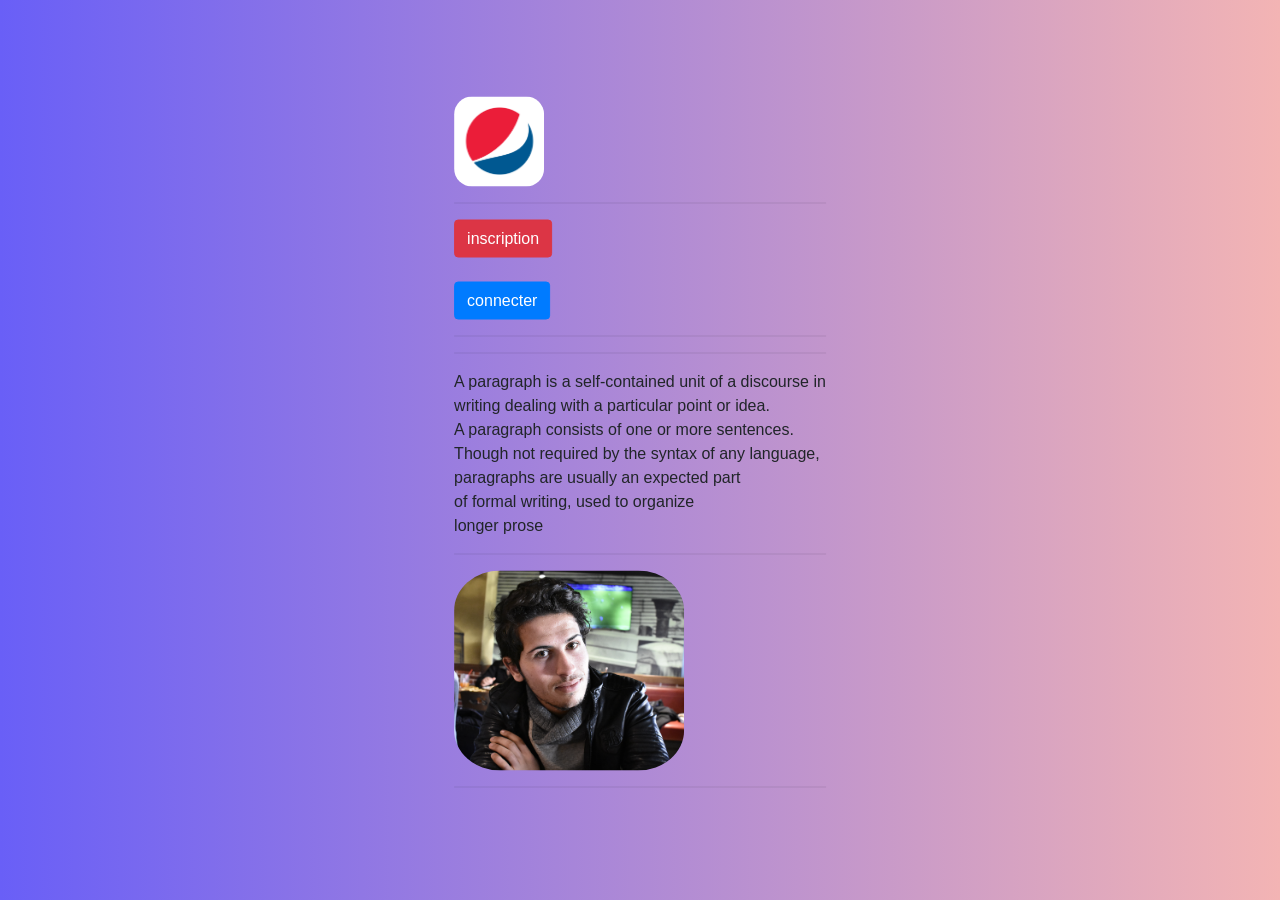
<file: html/index.html>
<! DOCTYPE html>
<html>
        <head>
                <meta charset="utf-8"/>
                <title> index</title>
                <link rel="stylesheet" href="../css/bootstrap.min.css">
                <link rel="stylesheet" href="../css/style.css">
                
        
            </head>
        
            <body>
                    <header>
                            <img src="../IMG/pepsi.png" height="90 " width="90"><br/>
                        <hr>
                        <a href="inscri.html" target="_blank"><button type="button" class="btn btn-danger">inscription</button>
                        </a></a></br></br>
                        <a href="connecter.html" target="_blank"><button type="button" class="btn btn-primary">connecter</button>
                        </a></a></br>
                    <hr>
                        </header>
    
    <hr>    <p>
A paragraph is a self-contained unit of a discourse in </br>
writing dealing with a particular point or idea. </br>
A paragraph consists of one or more sentences. </br>
Though not required by the syntax of any language,</br>
 paragraphs are usually an expected part </br>
 of formal writing, used to organize</br>
  longer prose</br>
    </p><hr>
    <img src="../IMG/mokh.JPG" height="200 " width="230"><br/>
    <hr>
        </body>
        </html>
</file>
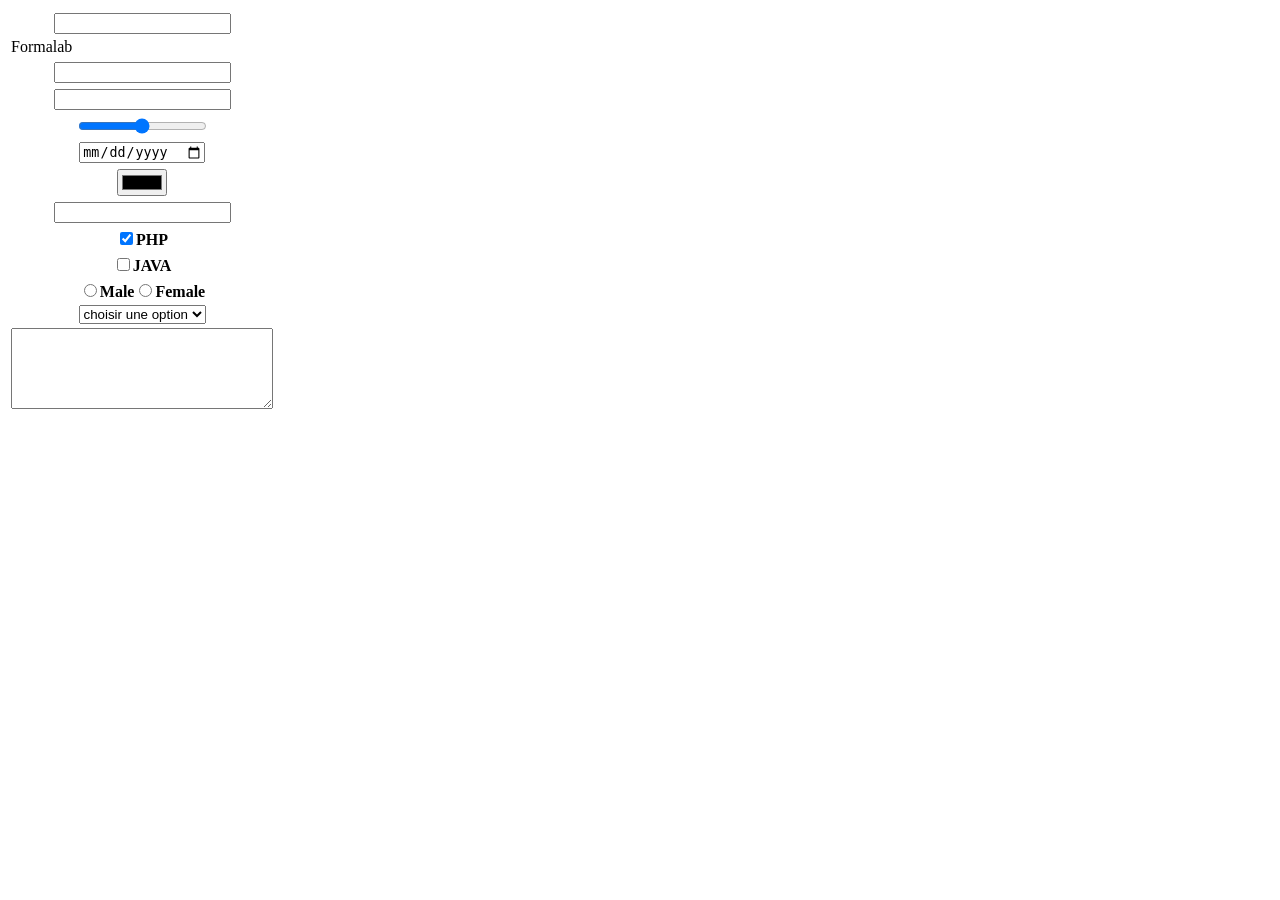
<file: test2.html>
<! DOCTYPE html>
<html>
    <head>
        <meta charset="utf-8"/>
        <title> Titre </title>

    </head>

    <body>
    <form name="form1" method="POST" action="">
<table>
    <thead> 
        <tr></tr><th> <input type="text"/> </th></tr>
    </thead>
    <tfoot>
        <tr></tr><th> <input type="number"/> </th></tr>
        <tr></tr><th> <input type="email"/> </th></tr>
        <tr></tr><th> <input type="range"/> </th></tr>
        <tr></tr><th> <input type="date"/> </th></tr>
        <tr></tr><th> <input type="color"/> </th></tr>
        <tr></tr><th> <input type="search"/> </th></tr>
        <tr></tr><th> <input type="checkbox" value="php" checked/>PHP </th></tr>
        <tr></tr><th> <input type="checkbox" value="java" />JAVA </th></tr>

        
        <tr></tr><th> <input type="radio" name="gendre" value="male" />Male<input type="radio" name="gendre" value="Female" />Female</th></tr>
      <tr> <th> 
           <select>           
                <option value ="cc"> choisir une option</option>

            <option value ="news"> news</option>
             <option value ="sport"> sport</option>
             <option value ="music"> music</option>
             <option value ="java"> java</option>
    
        </select>
    </th></tr>
    <tr><th> <textarea rows="5" cols="30"></textarea></th></tr>
    </tfoot>
    <tbody>
        <tr><td> Formalab</td></tr>
    </tbody>
</table>


</form>
        </body>

        </html>
</file>
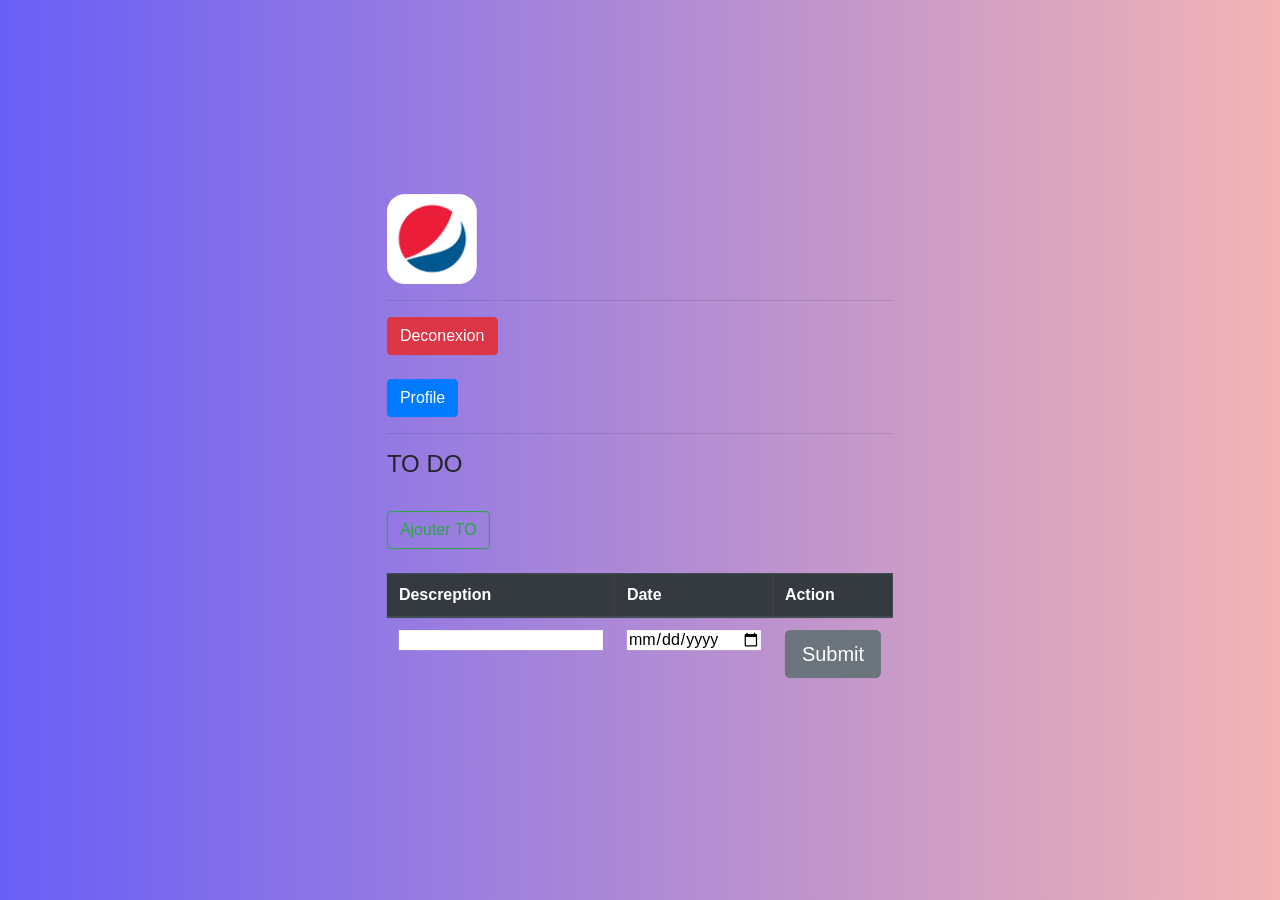
<file: html/acceuil.html>
<! DOCTYPE html>
<html>
    <head>
        <meta charset="utf-8"/>
        <title> acceuil</title>
        <link rel="stylesheet" href="../css/bootstrap.min.css">
        <link rel="stylesheet" href="../css/style.css">
        

    </head>

    <body>
      
            <header>
                    <img src="../IMG/pepsi.png" height="90 " width="90"><br/>
                <hr>
                <a href="connecter.html" target="_blank"><button type="button" class="btn btn-danger">Deconexion</button>
                </a></a></br></br>
                <a href="profile.html" target="_blank"><button type="button" class="btn btn-primary">Profile</button>
                </a></a></br>
            <hr>
                </header>
                <h4> TO DO</h4></br>
             <a href="todo.html" target="_blank"><button type="button" class="btn btn-outline-success">Ajouter TO</button>
             </a></a></br></br>

 
    </tbody>
    <form nom="inscri" method="GET" action="../php/todo.php">

    <table class="table">
            <thead class="thead-dark">
              <tr>
              
                <th scope="col">Descreption</th>
                <th scope="col">Date</th>
                <th scope="col">Action</th>
              </tr>
            </thead>
            <tbody>
            
             
            </thead>
            <tbody>
              <tr>
                
                <th><input type="text" name="desc"/></th>
                <th><input type="date"  name="date"/></th>
                <td><input type="submit" class="btn btn-secondary btn-lg"/>
                </td>
                
              </tr>
              
            </tbody>
          </table>
          
</table>
                </form>
                </body>

                </html>
</file>
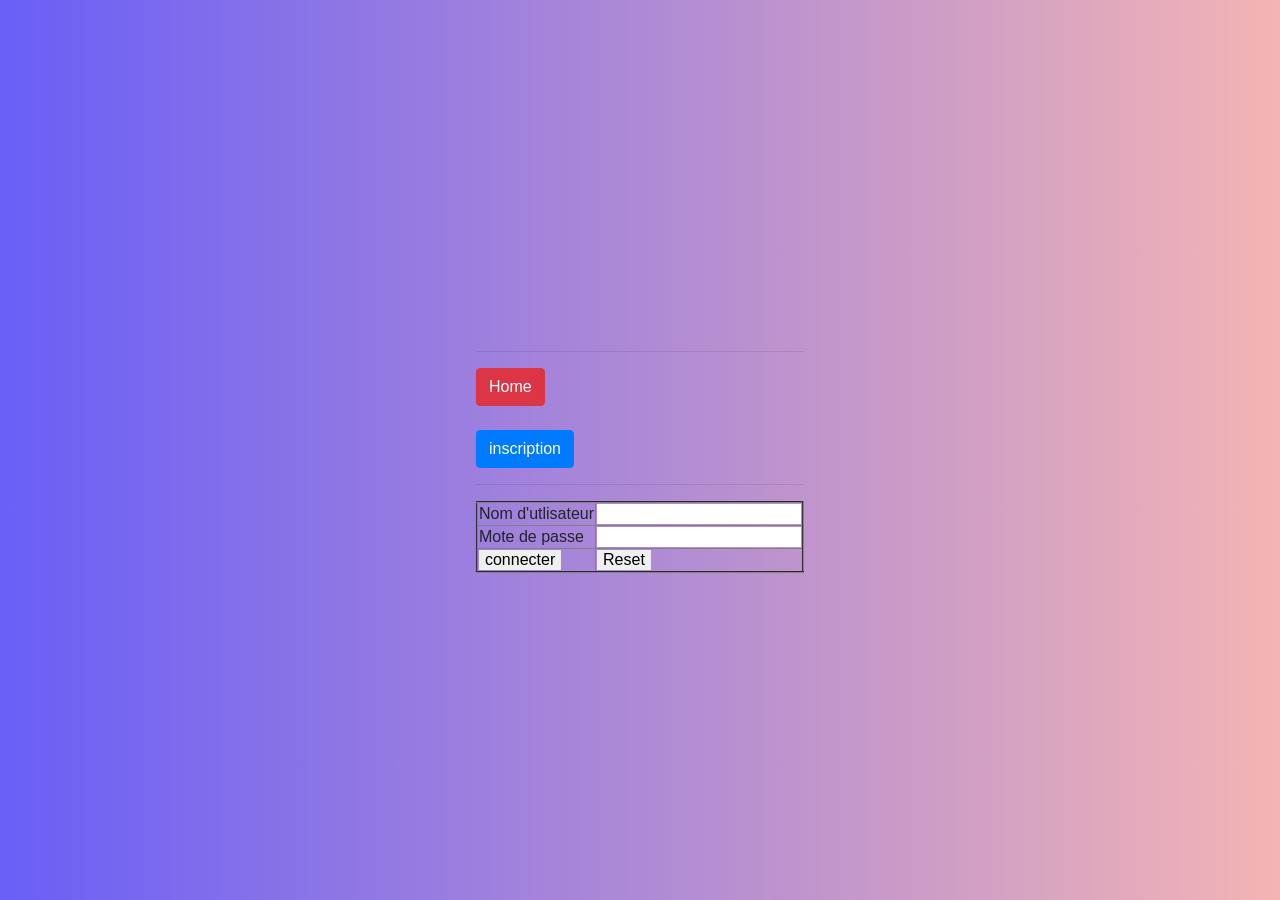
<file: html/connecter.html>
<! DOCTYPE html>
<html>
    <head>
        <meta charset="utf-8"/>
        <title> acceuil</title>
        <link rel="stylesheet" href="../css/bootstrap.min.css">
        <link rel="stylesheet" href="../css/style.css">
        

    </head>

 

    <body  align="center>
            <header>
                    <img src="../IMG/pepsi.png" height="90 " width="90"><br/>
                <hr>
                <a href="index.html" target="_blank"><button type="button" class="btn btn-danger">Home</button>
                </a></a></br></br>
                <a href="inscri.html" target="_blank"><button type="button" class="btn btn-primary">inscription</button>
                </a></a></br>
            <hr>
                </header>

    
    <form name="form1" method="POST" action="">
<table border="2"  align="center">
        <tr> <td>Nom d'utlisateur</td> <td><input type="text"> </td></tr>
        <tr> <td>Mote de passe</td> <td><input type="password"> </td></tr>
        <tr> <td>  <a href="acceuil.html" >  <input type="button" value="connecter"/></a></td><td><input type="reset"  /></td></tr>
    
</table>

    </form>
    </body>
    </html>
</file>
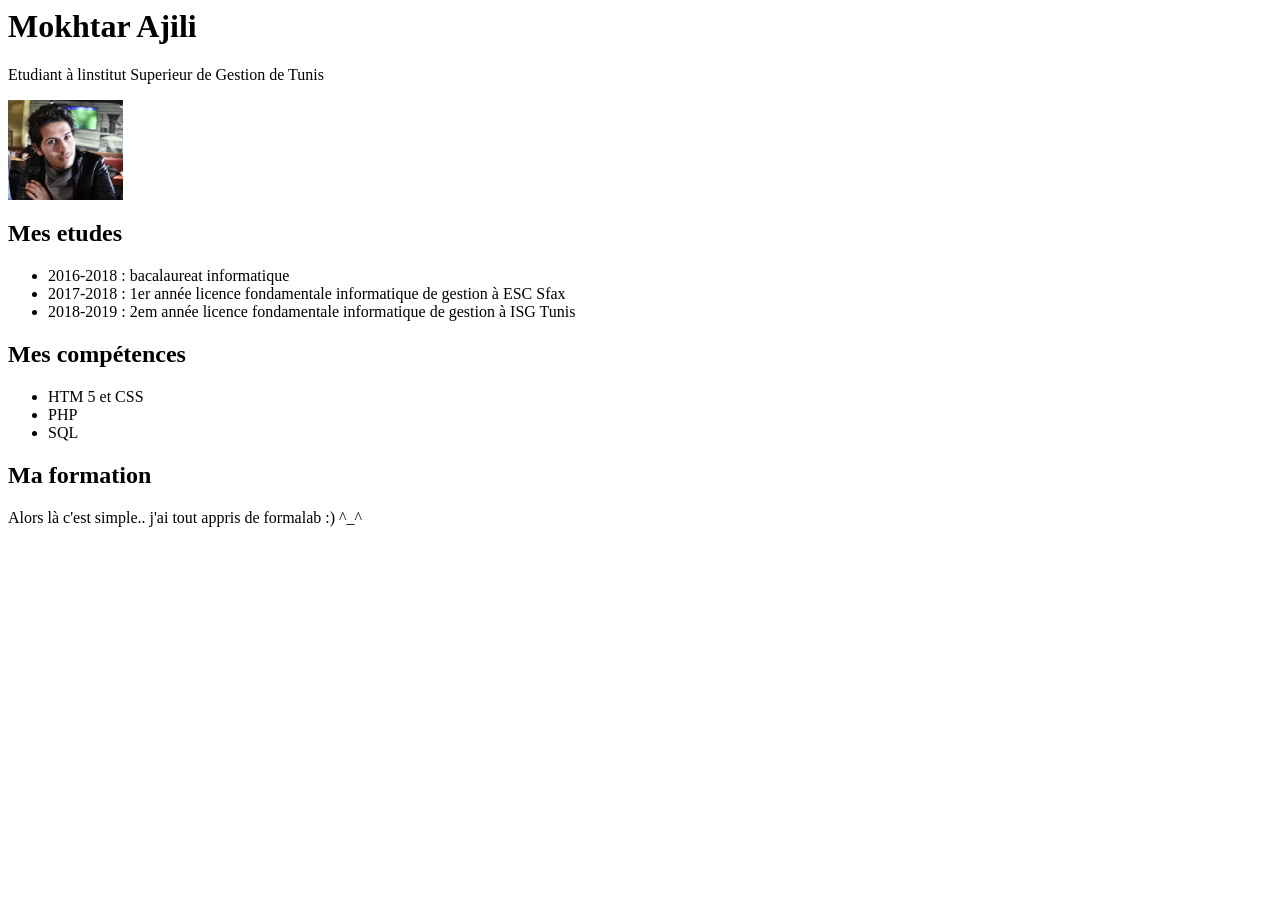
<file: html/cv.html>
<! DOCTYPE html>
<html>
    <head>
        <meta charset="utf-8"/>
        <title> Curriculum Vitae </title>

    </head>
    <body>
        <p> <h1 > Mokhtar Ajili</h1>  </p>
        <p> Etudiant à linstitut Superieur de Gestion de Tunis  </p> 
            <img src="../IMG/mokh.JPG" alt ="photo of formalab" height="100" width="115"/></br>
            <p> <h2 > Mes etudes</h2>  </p>
           <ul>
               <li>2016-2018 : bacalaureat  informatique</li>
               <li>2017-2018 : 1er année licence fondamentale informatique de gestion à ESC Sfax</li>
               <li>2018-2019 : 2em année licence fondamentale informatique de gestion à ISG Tunis</li>   </ul>
           </ul>
           <p> <h2 >Mes compétences</h2>  </p>
           <ul>
            <li>HTM 5 et CSS </li>
            <li>PHP</li>
            <li>SQL</li> 
          </ul>
        </ul>
        <p> <h2 >Ma formation</h2>  </p>
        Alors là c'est simple.. j'ai tout appris de formalab :) ^_^
            </body>

</html>
</file>
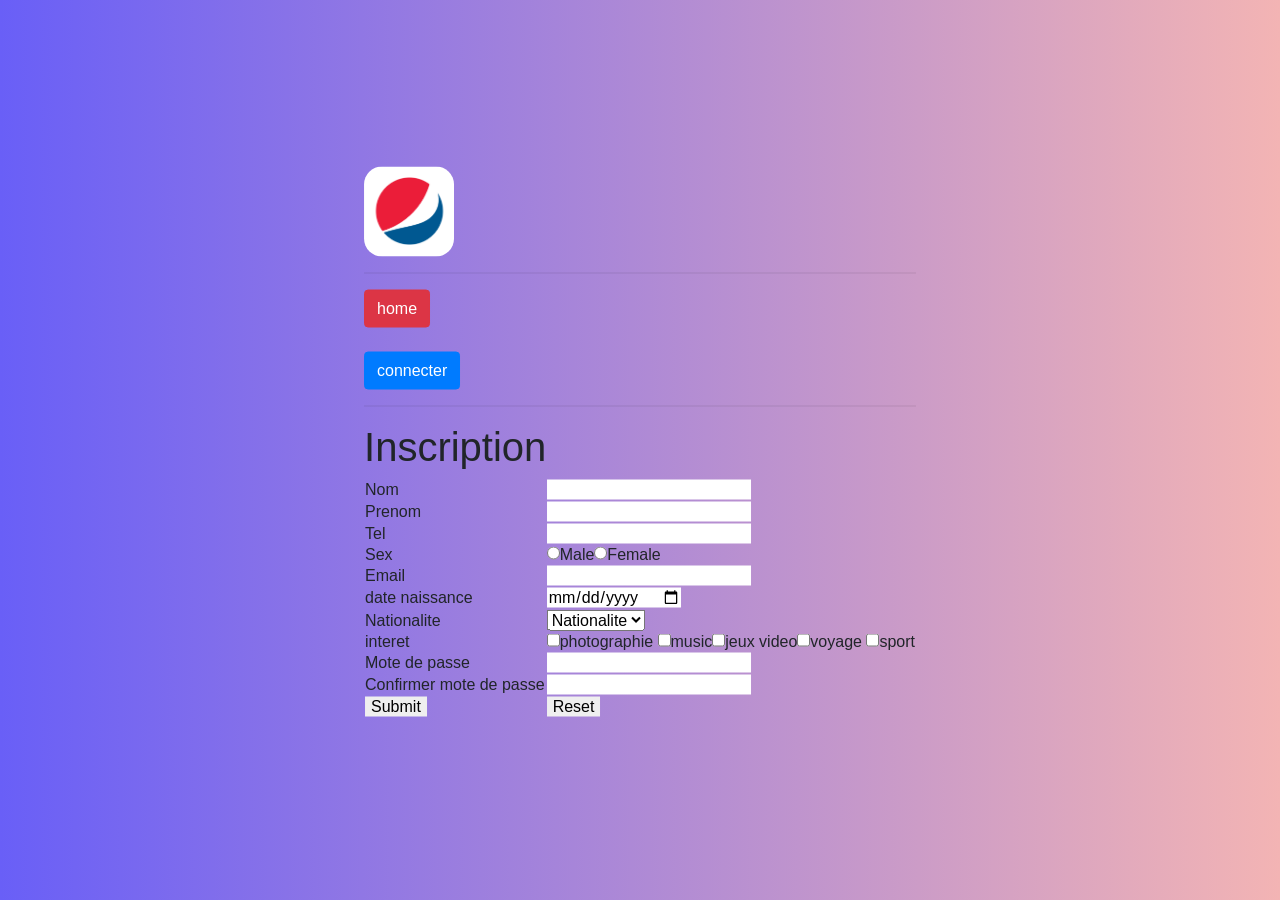
<file: html/inscri.html>
<! DOCTYPE html>
<html>
        <head>
                <meta charset="utf-8"/>
                <title> Inscri</title>
                <link rel="stylesheet" href="../css/bootstrap.min.css">
                <link rel="stylesheet" href="../css/style.css">
                
        
            </head>
        
            <body>
                    <header>
                            <img src="../IMG/pepsi.png" height="90 " width="90"><br/>
                        <hr>
                        <a href="index.html" target="_blank"><button type="button" class="btn btn-danger">home</button>
                        </a></a></br></br>
                        <a href="connecter.html" target="_blank"><button type="button" class="btn btn-primary">connecter</button>
                        </a></a></br>
                    <hr>
                        </header>
   
                        <form nom="inscri" method="GET" action="../php/inscri.php">

                            <table >
    
                <thead >
                <h1>Inscription</h1>
                </thead>
                
                <tbody>
                        <tr> <td>Nom</td> <td><input type="text" name="nom"> </td></tr>
                        <tr> <td>Prenom</td> <td><input type="text" name="prenom"> </td></tr>
                        <tr> <td>Tel</td> <td><input type="text"name="tel"> </td></tr>
                        <tr> <td>Sex</td> <td><input type="radio" name="sex" value="male" />Male<input type="radio" name="sex" value="Female" />Female</td></tr>
                        <tr> <td>Email</td> <td><input type="email" name="email"> </td></tr>
                        <tr> <td>date naissance</td> <td><input type="date" name="date"> </td></tr>
                        <tr><td>Nationalite</td> <td> 
                                <select name="nationalite">           
                                     <option value ="cc"> Nationalite</option>
                     
                                 <option value ="tunisien"> tunisien</option>
                                  <option value ="turc"> turc</option>
                                  <option value ="africain"> africain</option>
                                  <option value ="italien"> italien</option>
                         
                             </select>
                         </td></tr>
                         <tr><td>interet</td><td> <input type="checkbox" value="photographie" name="photographie"/>photographie <input type="checkbox" value="music" name="music"/>music<input type="checkbox" value="jeux" name="jeux" />jeux video<input type="checkbox" value="voyage" name="voyage" />voyage <input type="checkbox" value="sport" name="sport" />sport </td></tr>
    
                         <tr> <td>Mote de passe</td> <td><input type="password" name="mp"> </td></tr>
    
                         <tr> <td>Confirmer mote de passe</td> <td><input type="password" name="mp"> </td></tr>
    
                </tbody>
                
                        <tr> <td><input type="submit"/></td> <td><input type="reset"/> </td></tr>
    
    
        
                      
                        </table>
    
        </form>
  
    
    </body>
    </html>
</file>
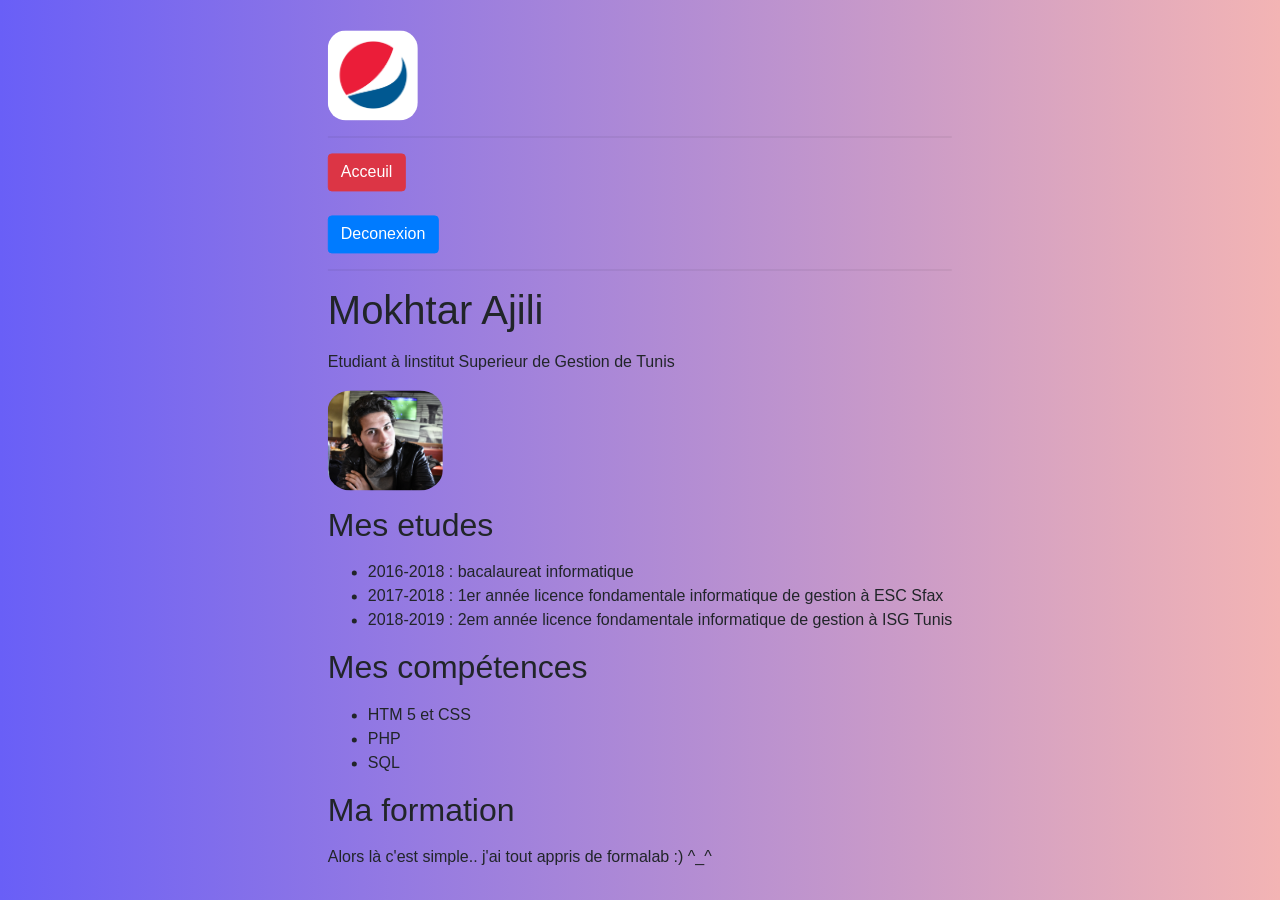
<file: html/Profile.html>
<! DOCTYPE html>
<html>
    <head>
        <meta charset="utf-8"/>
        <title>profile</title>
        <head>
                <meta charset="utf-8"/>
                <title> acceuil</title>
                <link rel="stylesheet" href="../css/bootstrap.min.css">
                <link rel="stylesheet" href="../css/style.css">
                
        
            </head>
        
            <body>
                    <header>
                            <img src="../IMG/pepsi.png" height="90 " width="90"><br/>
                        <hr>
                        <a href="acceuil.html" target="_blank"><button type="button" class="btn btn-danger">Acceuil</button>
                        </a></a></br></br>
                        <a href="connecter.html" target="_blank"><button type="button" class="btn btn-primary">Deconexion</button>
                        </a></a></br>
                    <hr>
                        </header>

    <p> <h1 > Mokhtar Ajili</h1>  </p>
    <p> Etudiant à linstitut Superieur de Gestion de Tunis  </p> 
        <img src="../IMG/mokh.JPG" alt ="photo of formalab" height="100" width="115"/></br>
        <p> <h2 > Mes etudes</h2>  </p>
       <ul>
           <li>2016-2018 : bacalaureat  informatique</li>
           <li>2017-2018 : 1er année licence fondamentale informatique de gestion à ESC Sfax</li>
           <li>2018-2019 : 2em année licence fondamentale informatique de gestion à ISG Tunis</li>   </ul>
       </ul>
       <p> <h2 >Mes compétences</h2>  </p>
       <ul>
        <li>HTM 5 et CSS </li>
        <li>PHP</li>
        <li>SQL</li> 
      </ul>
    </ul>
    <p> <h2 >Ma formation</h2>  </p>
    Alors là c'est simple.. j'ai tout appris de formalab :) ^_^
    </body>

    </html>
</file>
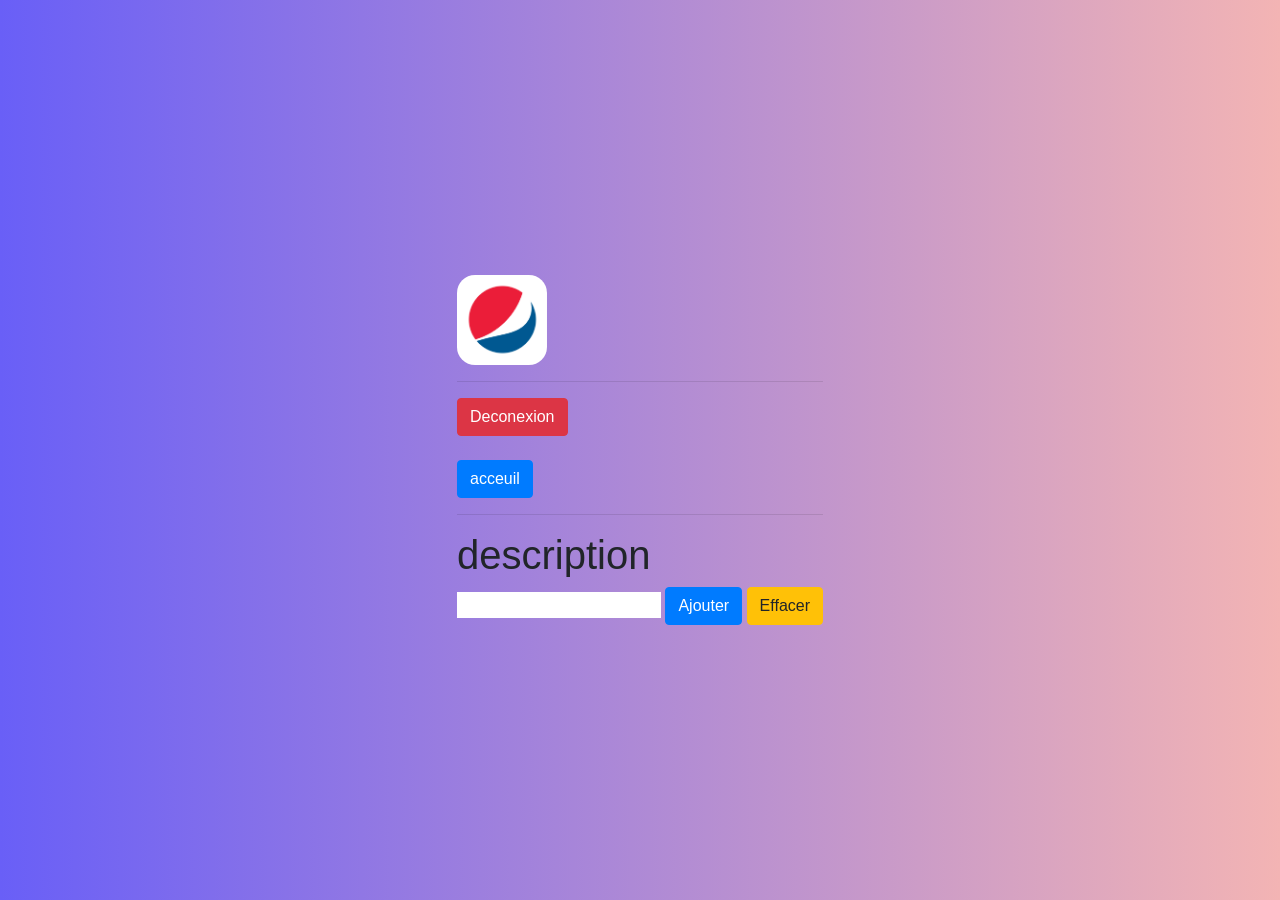
<file: html/todo.html>
<! DOCTYPE html>
<html>
        <head>
                <meta charset="utf-8"/>
                <title> todo</title>
                <link rel="stylesheet" href="../css/bootstrap.min.css">
                <link rel="stylesheet" href="../css/style.css">
                
        
            </head>
        
            <body>
                    <header>
                            <img src="../IMG/pepsi.png" height="90 " width="90"><br/>
                        <hr>
                        <a href="connecter.html" target="_blank" ><button type="button" class="btn btn-danger">Deconexion</button>
                        </a></a></br></br>
                    <a href="acceuil.html" target="_blank" ><button type="button" class="btn btn-primary">acceuil</button>
                        </a></a></br>
                    <hr>
                        </header>
 
                <h1> description</h1>
                <input type="textarea"> 
                <button type="button" class="btn btn-primary">Ajouter</button>

                <button type="button" class="btn btn-warning">Effacer</button>
            </form>
                </body>
                </html>
</file>
<file: css/style.css>
button{
    margin: 10px,20px,20px,20px;
   
}
body{
    position: absolute;
    top: 50%;
    left: 50%;
    transform: translateX(-50%) translateY(-50%);
    background: linear-gradient(to right,rgb(105, 95, 247) ,rgb(243, 180, 180));
    
    font-family:'Franklin Gothic Medium', 'Arial Narrow', Arial, sans-serif;
  / text-align: center;
    box-align: center;

}
table{
    align-items: center;
}
img{
border-radius: 20%;
}
input{
    border: none;
}
</file>
